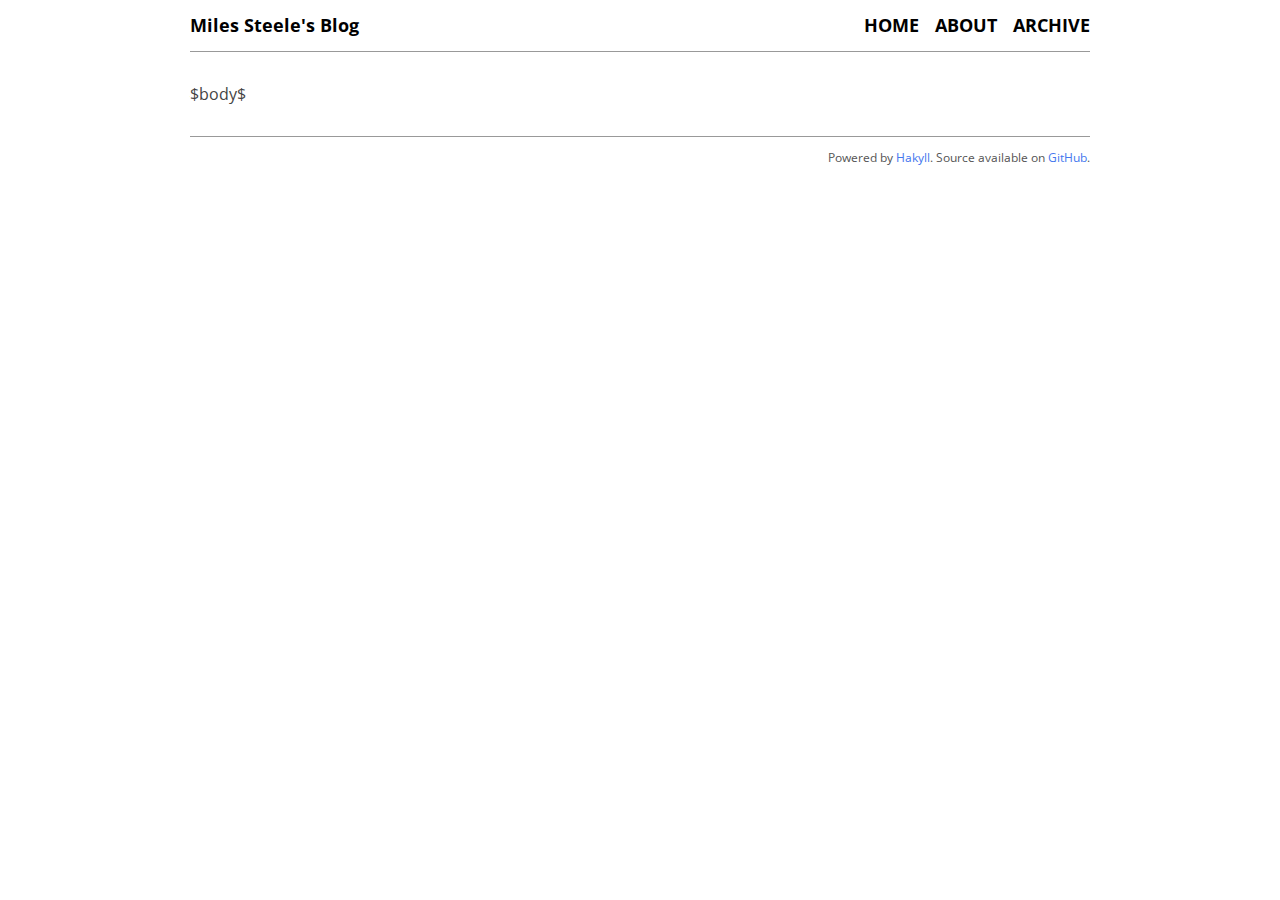
<file: templates/default.html>
<?xml version="1.0" encoding="UTF-8"?>
<!DOCTYPE html PUBLIC "-//W3C//DTD XHTML 1.0 Strict//EN"
"http://www.w3.org/TR/xhtml1/DTD/xhtml1-strict.dtd">
<html xmlns="http://www.w3.org/1999/xhtml" xml:lang="en" lang="en">
    <head>
        <meta http-equiv="Content-Type" content="text/html; charset=UTF-8" />
        <title>$title$ - Miles Steele's Blog</title>
        <link href='https://fonts.googleapis.com/css?family=Open+Sans:400,300,700' rel='stylesheet' type='text/css'>
        <!-- <link rel="stylesheet" type="text/css" href="/css/reset.css" /> -->
        <link rel="stylesheet" type="text/css" href="/css/default.css" />
        <link rel="stylesheet" type="text/css" href="/css/syntax.css" />
        <link rel="stylesheet" type="text/css" href="/css/postlist.css" />
    </head>
    <body>
        <div id="header">
            <div id="logo">
                <a href="/">Miles Steele's Blog</a>
            </div>
            <div id="navigation">
                <a href="/">Home</a>
                <a href="/about.html">About</a>
                <a href="/archive.html">Archive</a>
            </div>
        </div>

        <div id="content">
            $body$
        </div>
        <div id="footer">
            Powered by
            <a href="http://jaspervdj.be/hakyll">Hakyll</a>.
            Source available on
            <a href="https://github.com/mlsteele/blog.milessteele.com">GitHub</a>.
        </div>
    </body>
</html>
</file>
<file: css/default.css>
body {
    color: #444;
    font-size: 100%;
    font-family: 'Open Sans', sans-serif;
    margin: 0px auto 0px auto;
    max-width: 900px;
    padding: 0 40px;
    line-height: 1.5;
}

a:link    { color: #47e; text-decoration: none; }
a:visited { color: #47e; text-decoration: none; }
a:hover   { color: #25c; text-decoration: underline; }
a:active  { color: #25c; text-decoration: underline; }

div#header {
    border-bottom: 1px solid #999;
    margin-bottom: 30px;
    padding: 12px 0px 12px 0px;
}

div#logo a {
    color: black;
    float: left;
    font-size: 18px;
    font-weight: bold;
    text-decoration: none;
}

div#header #navigation {
    text-align: right;
}

div#header #navigation a {
    color: black;
    font-size: 18px;
    font-weight: bold;
    margin-left: 12px;
    text-decoration: none;
    text-transform: uppercase;
}

div#footer {
    border-top: 1px solid #999;
    color: #555;
    font-size: 12px;
    margin-top: 30px;
    padding: 12px 0px 12px 0px;
    text-align: right;
}

h1 {
    font-weight: 300;
    font-size: 2em;
    color: #C93A95;
}

h1 a:link, a:visited, a:hover, a:active {
    color: #C93A95;
    text-decoration: none;
}

h2 {
    font-weight: 300;
    font-size: 1.4em;
}

div.info {
    color: #999;
    font-size: 0.8em;
    font-style: italic;
    margin-top: -20px;
}

pre, code {
    color #000;
    font-family: monospace;
    font-size: 1em;
    border-radius: 3px;
    border: 1px solid #ccc;
    background-color: #f8f8f8;

    white-space: pre-wrap;
    word-wrap: break-word;
    /*overflow-x: scroll;*/

    padding: 5px 12px;
}

pre code {
    padding: 0;
    border: 0;
}

code {
    padding: 2px 5px;
}
</file>
<file: css/syntax.css>
/* Generated by pandoc. */
table.sourceCode, tr.sourceCode, td.lineNumbers, td.sourceCode, table.sourceCode pre
   { margin: 0; padding: 0; border: 0; vertical-align: baseline; border: none; }
td.lineNumbers { border-right: 1px solid #AAAAAA; text-align: right; color: #AAAAAA; padding-right: 5px; padding-left: 5px; }
td.sourceCode { padding-left: 5px; }
.sourceCode span.kw { color: #007020; font-weight: bold; }
.sourceCode span.dt { color: #902000; }
.sourceCode span.dv { color: #40a070; }
.sourceCode span.bn { color: #40a070; }
.sourceCode span.fl { color: #40a070; }
.sourceCode span.ch { color: #4070a0; }
.sourceCode span.st { color: #4070a0; }
.sourceCode span.co { color: #60a0b0; font-style: italic; }
.sourceCode span.ot { color: #007020; }
.sourceCode span.al { color: red; font-weight: bold; }
.sourceCode span.fu { color: #06287e; }
.sourceCode span.re { }
.sourceCode span.er { color: red; font-weight: bold; }
</file>
<file: css/postlist.css>
.postlist article {
    border-top: 1px solid #FFD2EF;
    border-bottom: 1px solid #FFD2EF;
    padding-bottom: 20px;
    margin-bottom: -1px;
}

/*.postlist time {
    font-size: 0.8em;
    color: #999;
}
*/
</file>
